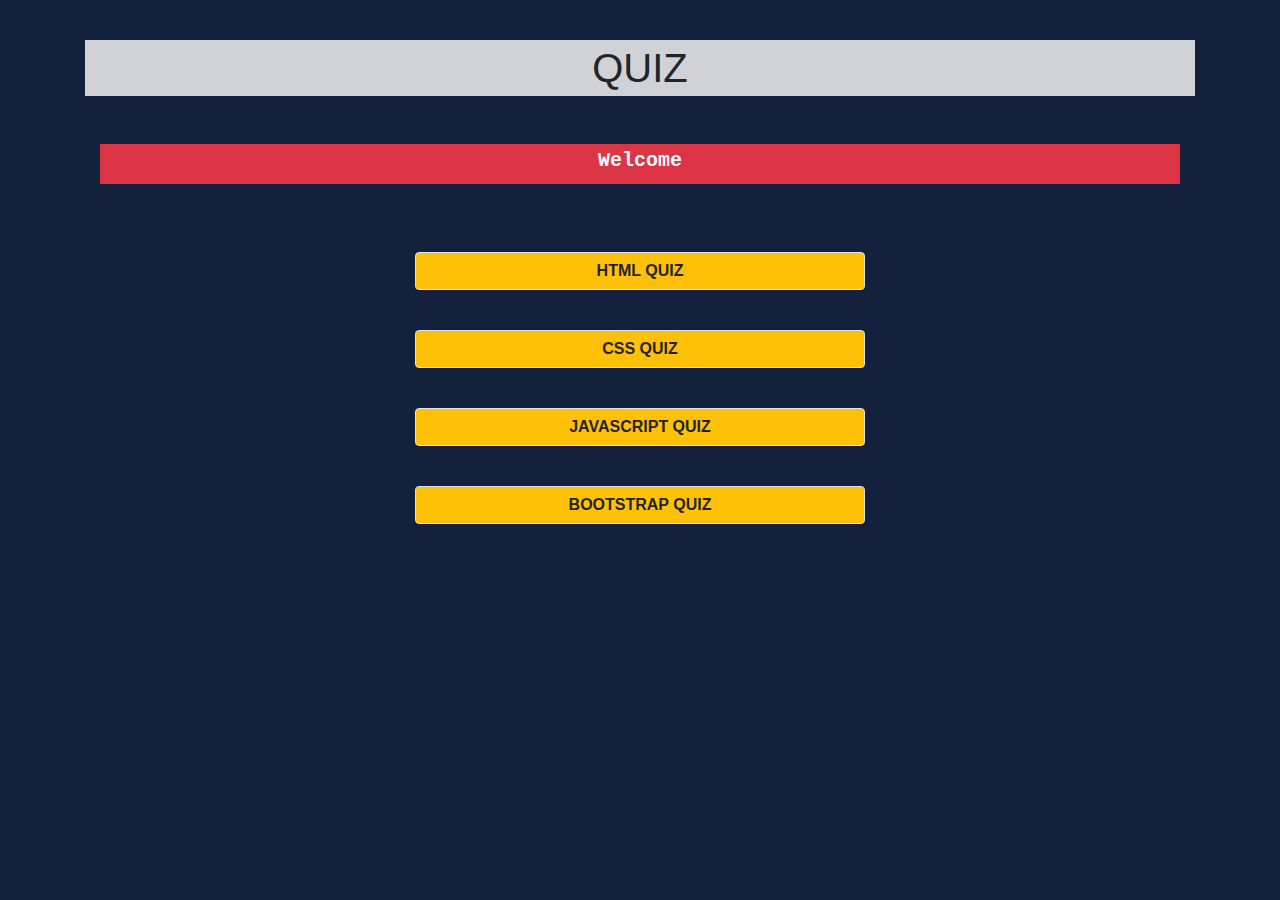
<file: index.html>
<!doctype html>
<html lang="en">

<head>
    <!-- Required meta tags -->
    <meta charset="utf-8">
    <meta name="viewport" content="width=device-width, initial-scale=1, shrink-to-fit=no">

    <!-- Bootstrap CSS -->
    <link rel="stylesheet" href="https://cdn.jsdelivr.net/npm/bootstrap@4.4.1/dist/css/bootstrap.min.css"
        integrity="sha384-Vkoo8x4CGsO3+Hhxv8T/Q5PaXtkKtu6ug5TOeNV6gBiFeWPGFN9MuhOf23Q9Ifjh" crossorigin="anonymous">

    <title>Quiz App</title>
    <link rel="icon" type="image/x-icon" href="/fav-con.jpg">
    <link rel="stylesheet" href="style.css">
    <style>
        /* body{
            margin: 0px 0px;
        }
         */
    </style>

</head>

<body>
    <div class="outsi">
        <div class="mainer container">
            <div class="heading ">
                <h1 class="text-center  p-1 backCustom ">QUIZ</h1>
            </div>

            <div class="container my-5 text-center ">

                <h5 class="bg-danger text-light " id="demos"></h5>
            </div>

            <div class="quizes my-5 row">
                <div class="col-12 "><a href="/components/htmlQuiz.html"><button type="button"
                            class="btn btn-warning quizBtner border butn">HTML QUIZ</button></a></div>
                <div class="col-12 "><a href="./components/css.html"><button type="button"
                            class="btn btn-warning quizBtner border butn">CSS QUIZ</button></a></div>
                <div class="col-12"><a href="./components/js.html"><button type="button"
                            class="btn btn-warning quizBtner border butn">JAVASCRIPT QUIZ</button></a></div>
                <div class="col-12"><a href="./components/bootstrap.html"><button type="button"
                            class="btn btn-warning quizBtner border butn">BOOTSTRAP QUIZ</button></a></div>

            </div>
        </div>
    </div>


    <script>
        var i = 0;
        var j = 0;
        var txt = 'Welcome to Quiz World....';
        var Newtxt = 'Attemt Your Favourite Quiz Now';
        var speed = 100;
        let demos = document.getElementById("demos");

        function typeWriter() {
            if (i < txt.length) {
                demos.innerHTML += txt.charAt(i);
                i++;
                setTimeout(typeWriter, speed);
            }
        }
        typeWriter()
        setInterval(() => {
            demos.innerHTML = "";
            demos.innerHTML = Newtxt;
            // typeNewWriter()

        }, 3500);

    </script>

    <!-- Optional JavaScript -->
    <!-- jQuery first, then Popper.js, then Bootstrap JS -->
    <script src="https://code.jquery.com/jquery-3.4.1.slim.min.js"
        integrity="sha384-J6qa4849blE2+poT4WnyKhv5vZF5SrPo0iEjwBvKU7imGFAV0wwj1yYfoRSJoZ+n"
        crossorigin="anonymous"></script>
    <script src="https://cdn.jsdelivr.net/npm/popper.js@1.16.0/dist/umd/popper.min.js"
        integrity="sha384-Q6E9RHvbIyZFJoft+2mJbHaEWldlvI9IOYy5n3zV9zzTtmI3UksdQRVvoxMfooAo"
        crossorigin="anonymous"></script>
    <script src="https://cdn.jsdelivr.net/npm/bootstrap@4.4.1/dist/js/bootstrap.min.js"
        integrity="sha384-wfSDF2E50Y2D1uUdj0O3uMBJnjuUD4Ih7YwaYd1iqfktj0Uod8GCExl3Og8ifwB6"
        crossorigin="anonymous"></script>

    <!-- <script src="app.js"></script> -->
</body>

</html>
</file>
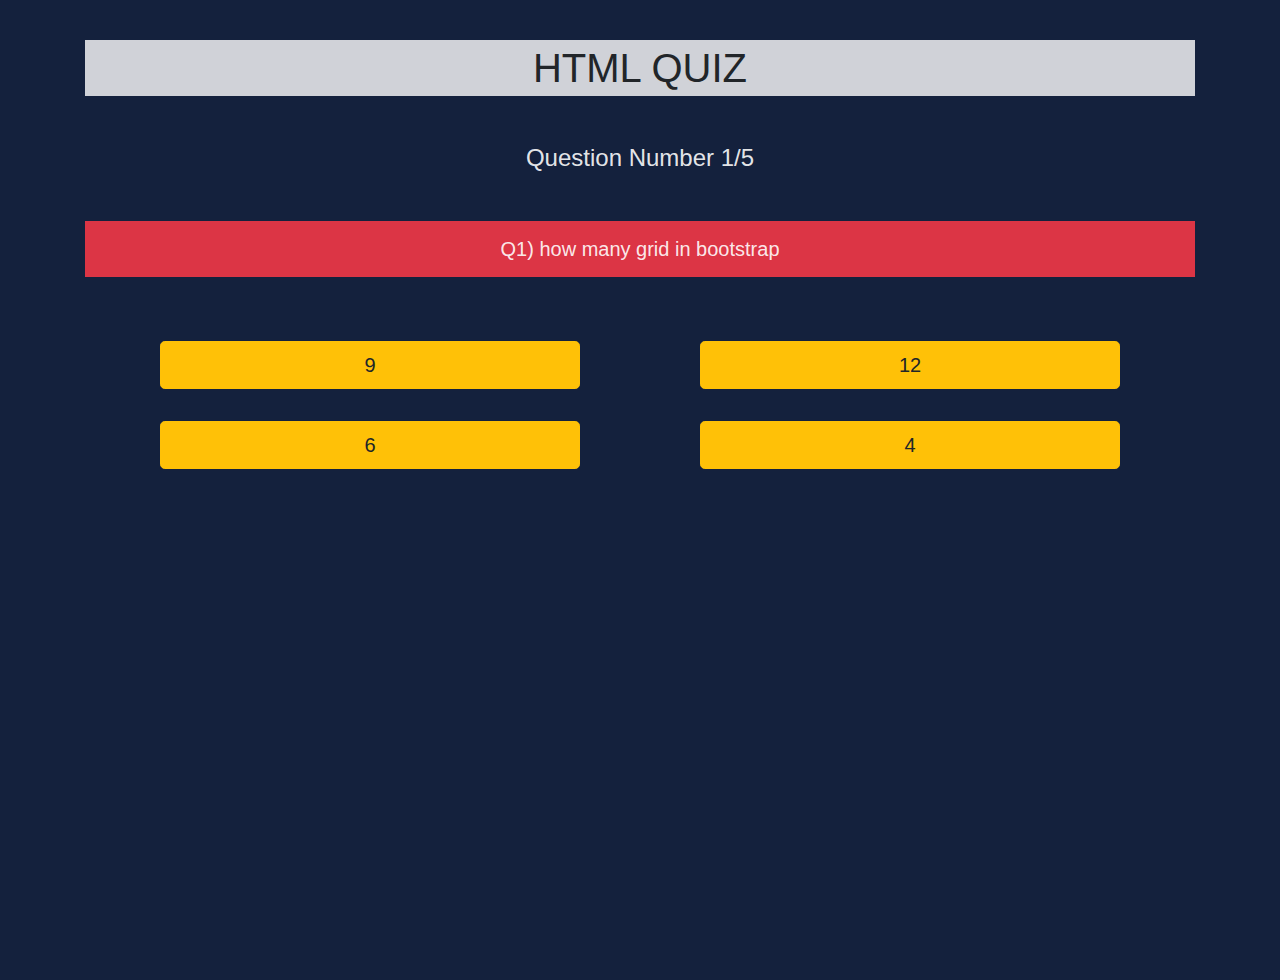
<file: components/bootstrap.html>
<!doctype html>
<html lang="en">

<head>
    <!-- Required meta tags -->
    <meta charset="utf-8">
    <meta name="viewport" content="width=device-width, initial-scale=1, shrink-to-fit=no">

    <!-- Bootstrap CSS -->
    <link rel="stylesheet" href="https://cdn.jsdelivr.net/npm/bootstrap@4.4.1/dist/css/bootstrap.min.css"
        integrity="sha384-Vkoo8x4CGsO3+Hhxv8T/Q5PaXtkKtu6ug5TOeNV6gBiFeWPGFN9MuhOf23Q9Ifjh" crossorigin="anonymous">
        <link rel="icon" type="image/x-icon" href="/fav-con.jpg">
    <title>Quiz App</title>
    <link rel="stylesheet" href="/style.css">
</head>

<body>

    <div class="main-box main container">
        <div class="heading">
            <h1 class="text-center  p-1 backCustom">HTML QUIZ</h1>
        </div>

        <div id="innerBox">

            <div class="num texter  text-center my-5 " id="sawalNum"></div>

            <div class="my-5" id="question"></div>

            <div class="optionSec ">
                <div class=" container row my-4 opt11 mx-auto" id="optBtn"></div>
            </div>

        </div>
        <div class="score-box my-5 " id="show">
            <div id="scoreCard" class="text-center text-light  scoreMar"></div>

            <div class=" my-4 ">
                <button type="button" class="btn btn-danger  retrybtn  btnMar mx-2" onclick="playAgain()">Try
                    Again</button>
                <button type="button" class="btn btn-warning  retrybtn  btnMar mx-2" onclick="goHome()">Home</button>
            </div>
        </div>

    </div>



    <!-- Optional JavaScript -->
    <!-- jQuery first, then Popper.js, then Bootstrap JS -->
    <script src="https://code.jquery.com/jquery-3.4.1.slim.min.js"
        integrity="sha384-J6qa4849blE2+poT4WnyKhv5vZF5SrPo0iEjwBvKU7imGFAV0wwj1yYfoRSJoZ+n"
        crossorigin="anonymous"></script>
    <script src="https://cdn.jsdelivr.net/npm/popper.js@1.16.0/dist/umd/popper.min.js"
        integrity="sha384-Q6E9RHvbIyZFJoft+2mJbHaEWldlvI9IOYy5n3zV9zzTtmI3UksdQRVvoxMfooAo"
        crossorigin="anonymous"></script>
    <script src="https://cdn.jsdelivr.net/npm/bootstrap@4.4.1/dist/js/bootstrap.min.js"
        integrity="sha384-wfSDF2E50Y2D1uUdj0O3uMBJnjuUD4Ih7YwaYd1iqfktj0Uod8GCExl3Og8ifwB6"
        crossorigin="anonymous"></script>

    <script src="./bootstrap.js"></script>
</body>

</html>
</file>
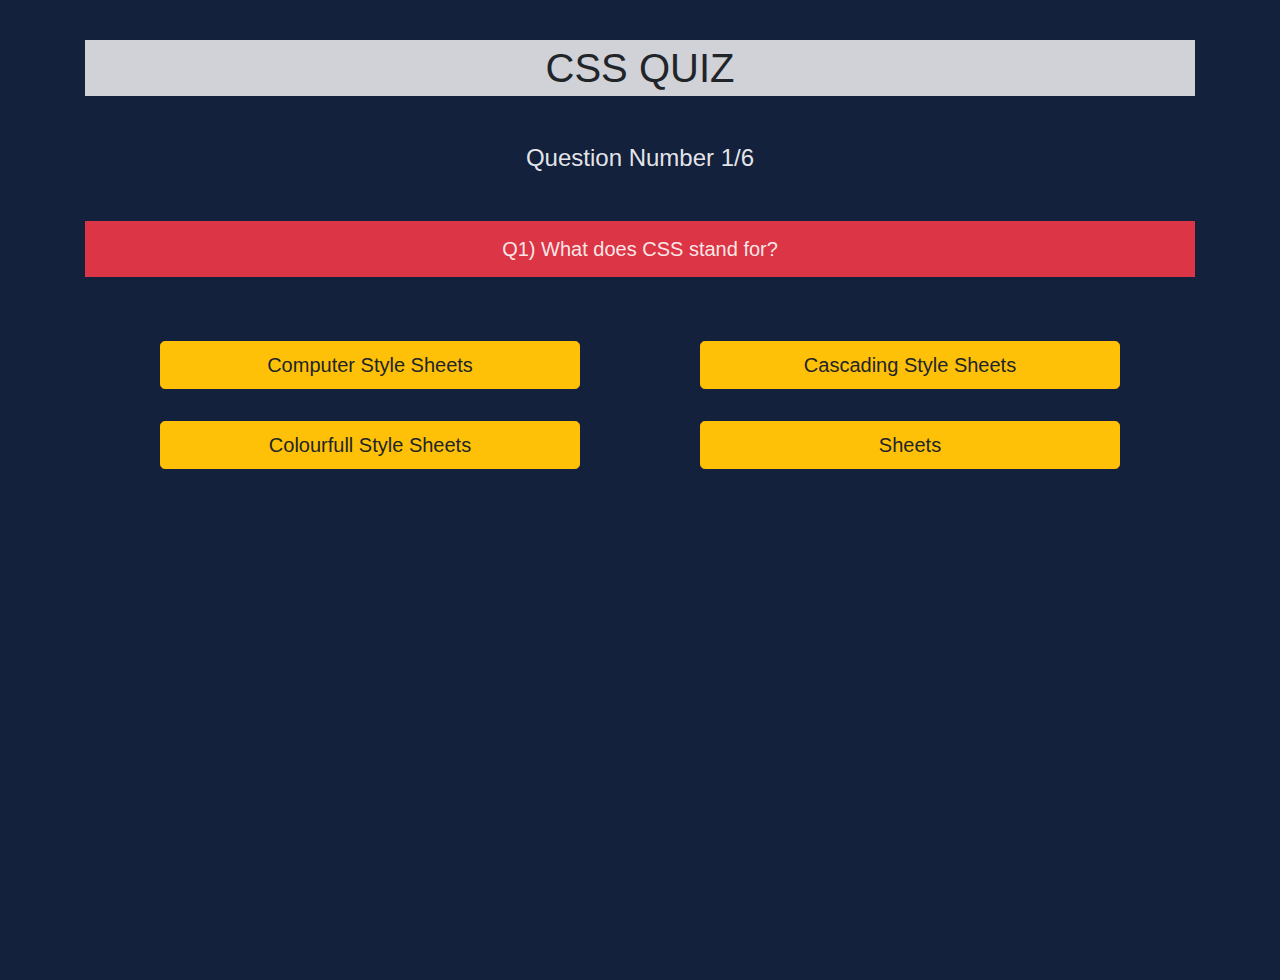
<file: components/css.html>
<!doctype html>
<html lang="en">

<head>
    <!-- Required meta tags -->
    <meta charset="utf-8">
    <meta name="viewport" content="width=device-width, initial-scale=1, shrink-to-fit=no">

    <!-- Bootstrap CSS -->
    <link rel="stylesheet" href="https://cdn.jsdelivr.net/npm/bootstrap@4.4.1/dist/css/bootstrap.min.css"
        integrity="sha384-Vkoo8x4CGsO3+Hhxv8T/Q5PaXtkKtu6ug5TOeNV6gBiFeWPGFN9MuhOf23Q9Ifjh" crossorigin="anonymous">
        <link rel="icon" type="image/x-icon" href="/fav-con.jpg">
    <title>Quiz App</title>
    <link rel="stylesheet" href="/style.css">
</head>

<body>

    <div class="main-box main container">
        <div class="heading">
            <h1 class="text-center  p-1 backCustom">CSS QUIZ</h1>
        </div>

        <div id="innerBox">

            <div class="num texter  text-center my-5 " id="sawalNum"></div>

            <div class="my-5" id="question"></div>

            <div class="optionSec ">
                <div class=" container row my-4 opt11 mx-auto" id="optBtn"></div>
            </div>

        </div>
        <div class="score-box my-5 " id="show">
            <div id="scoreCard" class="text-center text-light  scoreMar"></div>

            <div class=" my-4 ">
                <button type="button" class="btn btn-danger  retrybtn  btnMar mx-2" onclick="playAgain()">Try
                    Again</button>
                <button type="button" class="btn btn-warning  retrybtn  btnMar mx-2" onclick="goHome()">Home</button>
            </div>
        </div>

    </div>



    <!-- Optional JavaScript -->
    <!-- jQuery first, then Popper.js, then Bootstrap JS -->
    <script src="https://code.jquery.com/jquery-3.4.1.slim.min.js"
        integrity="sha384-J6qa4849blE2+poT4WnyKhv5vZF5SrPo0iEjwBvKU7imGFAV0wwj1yYfoRSJoZ+n"
        crossorigin="anonymous"></script>
    <script src="https://cdn.jsdelivr.net/npm/popper.js@1.16.0/dist/umd/popper.min.js"
        integrity="sha384-Q6E9RHvbIyZFJoft+2mJbHaEWldlvI9IOYy5n3zV9zzTtmI3UksdQRVvoxMfooAo"
        crossorigin="anonymous"></script>
    <script src="https://cdn.jsdelivr.net/npm/bootstrap@4.4.1/dist/js/bootstrap.min.js"
        integrity="sha384-wfSDF2E50Y2D1uUdj0O3uMBJnjuUD4Ih7YwaYd1iqfktj0Uod8GCExl3Og8ifwB6"
        crossorigin="anonymous"></script>

    <script src="./css.js"></script>
</body>

</html>
</file>
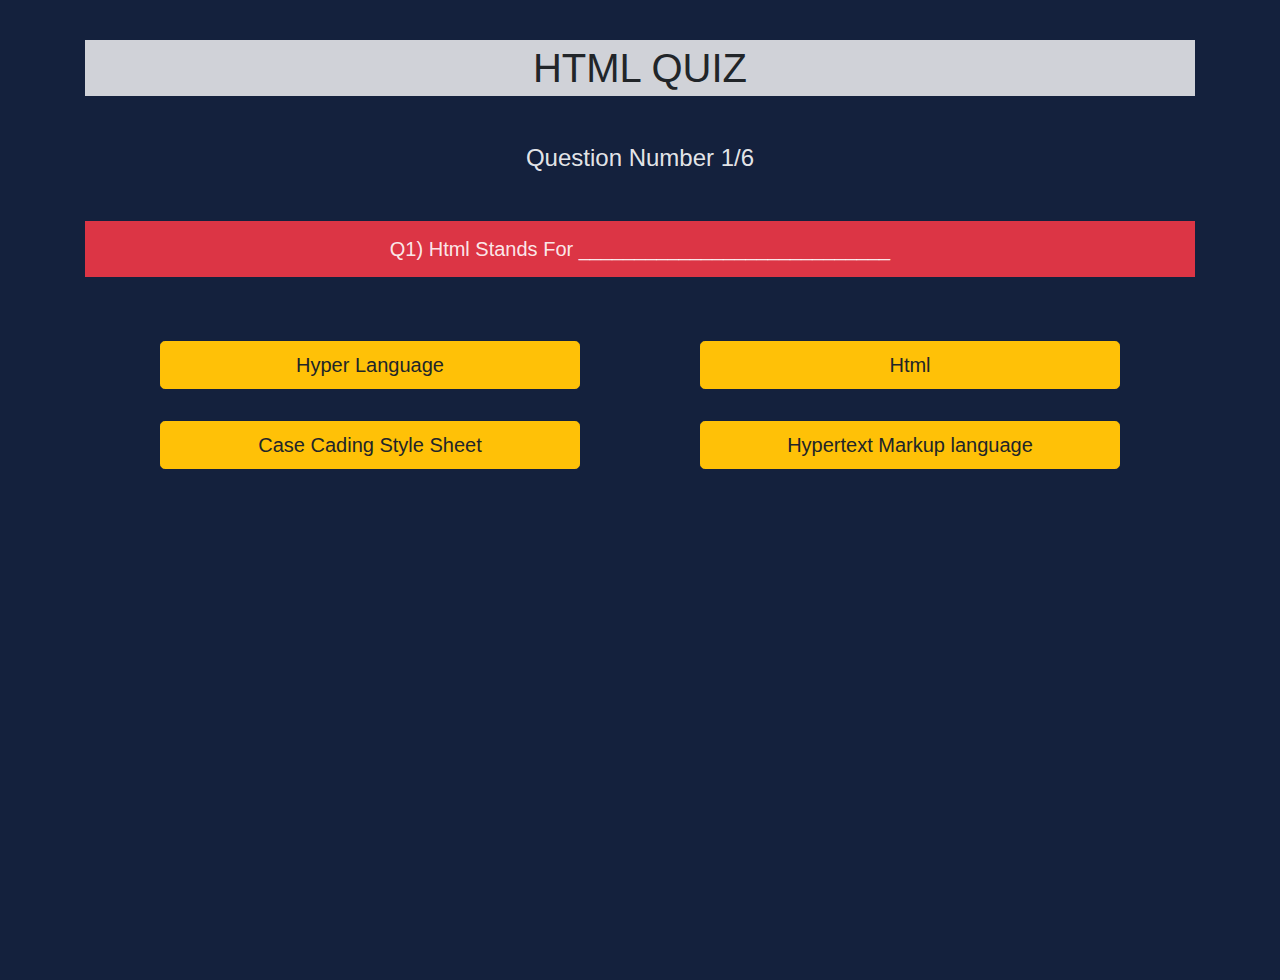
<file: components/htmlQuiz.html>
<!doctype html>
<html lang="en">

<head>
    <!-- Required meta tags -->
    <meta charset="utf-8">
    <meta name="viewport" content="width=device-width, initial-scale=1, shrink-to-fit=no">

    <!-- Bootstrap CSS -->
    <link rel="stylesheet" href="https://cdn.jsdelivr.net/npm/bootstrap@4.4.1/dist/css/bootstrap.min.css"
        integrity="sha384-Vkoo8x4CGsO3+Hhxv8T/Q5PaXtkKtu6ug5TOeNV6gBiFeWPGFN9MuhOf23Q9Ifjh" crossorigin="anonymous">
        <link rel="icon" type="image/x-icon" href="/fav-con.jpg">
    <title>Quiz App</title>
    <link rel="stylesheet" href="../style.css">
</head>

<body>

    <div class="main-box main container">
        <div class="heading">
            <h1 class="text-center  p-1 backCustom">HTML QUIZ</h1>
        </div>

        <div id="innerBox">

            <div class="num texter  text-center my-5 " id="sawalNum"></div>

            <div class="my-5" id="question"></div>

            <div class="optionSec ">
                <div class=" container row my-4 opt11 mx-auto" id="optBtn"></div>
            </div>

        </div>
        <div class="score-box my-5 " id="show">
            <div id="scoreCard" class="text-center text-light  scoreMar">
                <!-- <h4 class="text-info">Total Question :</h4>
                <h4 class="text-success">Correct Selected :</h4>
                <h4 class="text-warning ">Your Score % :</h5> -->
            </div>

            <div class=" my-4 ">
                <button type="button" class="btn btn-danger  retrybtn  btnMar mx-2" onclick="playAgain()">Try
                    Again</button>
                <button type="button" class="btn btn-warning  retrybtn  btnMar mx-2" onclick="goHome()">Home</button>
            </div>
        </div>

    </div>
    <!-- <script src="../index.html"></script> -->


    <!-- Optional JavaScript -->
    <!-- jQuery first, then Popper.js, then Bootstrap JS -->
    <script src="https://code.jquery.com/jquery-3.4.1.slim.min.js"
        integrity="sha384-J6qa4849blE2+poT4WnyKhv5vZF5SrPo0iEjwBvKU7imGFAV0wwj1yYfoRSJoZ+n"
        crossorigin="anonymous"></script>
    <script src="https://cdn.jsdelivr.net/npm/popper.js@1.16.0/dist/umd/popper.min.js"
        integrity="sha384-Q6E9RHvbIyZFJoft+2mJbHaEWldlvI9IOYy5n3zV9zzTtmI3UksdQRVvoxMfooAo"
        crossorigin="anonymous"></script>
    <script src="https://cdn.jsdelivr.net/npm/bootstrap@4.4.1/dist/js/bootstrap.min.js"
        integrity="sha384-wfSDF2E50Y2D1uUdj0O3uMBJnjuUD4Ih7YwaYd1iqfktj0Uod8GCExl3Og8ifwB6"
        crossorigin="anonymous"></script>

    <script src="app.js"></script>
</body>

</html>
</file>
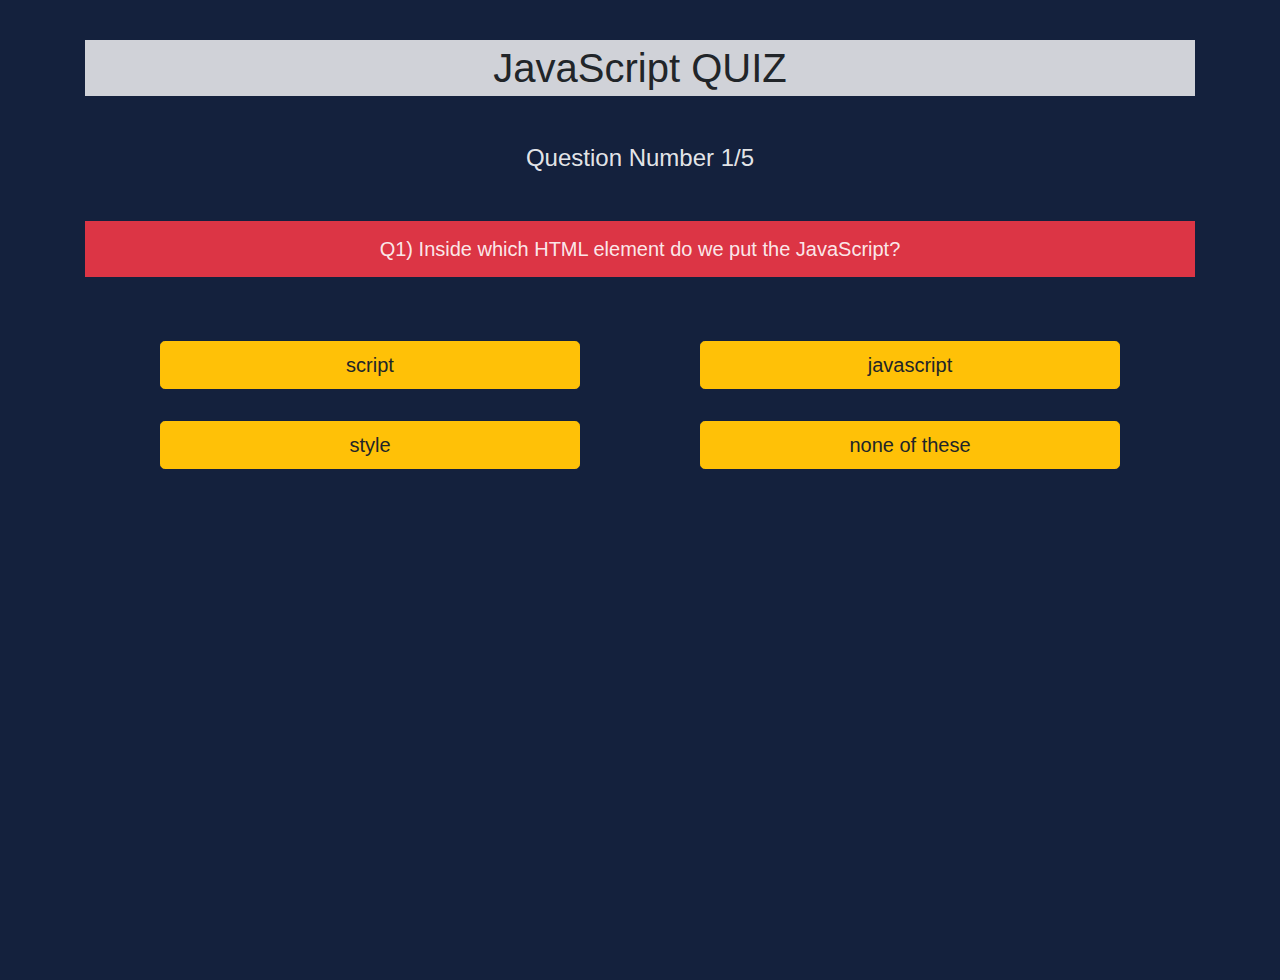
<file: components/js.html>
<!doctype html>
<html lang="en">

<head>
    <!-- Required meta tags -->
    <meta charset="utf-8">
    <meta name="viewport" content="width=device-width, initial-scale=1, shrink-to-fit=no">

    <!-- Bootstrap CSS -->
    <link rel="stylesheet" href="https://cdn.jsdelivr.net/npm/bootstrap@4.4.1/dist/css/bootstrap.min.css"
        integrity="sha384-Vkoo8x4CGsO3+Hhxv8T/Q5PaXtkKtu6ug5TOeNV6gBiFeWPGFN9MuhOf23Q9Ifjh" crossorigin="anonymous">
        <link rel="icon" type="image/x-icon" href="/fav-con.jpg">
    <title>Quiz App</title>
    <link rel="stylesheet" href="../style.css">
</head>

<body>

    <div class="main-box main container">
        <div class="heading">
            <h1 class="text-center  p-1 backCustom">JavaScript QUIZ</h1>
        </div>

        <div id="innerBox">

            <div class="num texter  text-center my-5 " id="sawalNum"></div>

            <div class="my-5" id="question"></div>

            <div class="optionSec ">
                <div class=" container row my-4 opt11 mx-auto" id="optBtn"></div>
            </div>

        </div>
        <div class="score-box my-5 " id="show">
            <div id="scoreCard" class="text-center text-light  scoreMar"></div>

            <div class=" my-4 ">
                <button type="button" class="btn btn-danger  retrybtn  btnMar mx-2" onclick="playAgain()">Try
                    Again</button>
                <button type="button" class="btn btn-warning  retrybtn  btnMar mx-2" onclick="goHome()">Home</button>
            </div>
        </div>

    </div>



    <!-- Optional JavaScript -->
    <!-- jQuery first, then Popper.js, then Bootstrap JS -->
    <script src="https://code.jquery.com/jquery-3.4.1.slim.min.js"
        integrity="sha384-J6qa4849blE2+poT4WnyKhv5vZF5SrPo0iEjwBvKU7imGFAV0wwj1yYfoRSJoZ+n"
        crossorigin="anonymous"></script>
    <script src="https://cdn.jsdelivr.net/npm/popper.js@1.16.0/dist/umd/popper.min.js"
        integrity="sha384-Q6E9RHvbIyZFJoft+2mJbHaEWldlvI9IOYy5n3zV9zzTtmI3UksdQRVvoxMfooAo"
        crossorigin="anonymous"></script>
    <script src="https://cdn.jsdelivr.net/npm/bootstrap@4.4.1/dist/js/bootstrap.min.js"
        integrity="sha384-wfSDF2E50Y2D1uUdj0O3uMBJnjuUD4Ih7YwaYd1iqfktj0Uod8GCExl3Og8ifwB6"
        crossorigin="anonymous"></script>

    <script src="./js.js"></script>
</body>

</html>
</file>
<file: style.css>
body{
    margin: 40px 0px;
    padding: 0;
    background-color: #14213d;
}

.main{
    background-color: #14213d;
    width: 100%;
    height: 100vh;
}

.backCustom{
    background-color: rgba(255, 255, 255, 0.8);
}
.texter{
    color: rgba(255, 255, 255, 0.9);
}

.cusm{
    width: 420px;
    font-weight: 500;    
}
.opt11{
    display: flex;
    justify-content: space-around;
    align-items: center;    
}
.outsi{
    background-repeat: no-repeat;
    background-position: center;
    background-size: cover;
    height: 90vh;
    margin: 0px;
}
#demos{
    font-family: 'Courier New', Courier, monospace;
    font-weight: 700;
    background-color: rgba(255, 255, 255, 0.137);
    color: rgb(120, 243, 237);
    align-items: center;
    padding: 5px;
    height: 40px;
}
.butn{
    /* font-family: monospace; */
    font-weight: 700;
}
.sus{
    width: 500px;
}

.score-box{
    display: none;
    width: 60%;
    height: 350px;
    /* height: 200px; */
    margin: auto ;
    padding: 20px;
    text-align: center;
    background-color: rgba(255, 255, 255, 0.116);
    
    
}
.retrybtn{
    width: 200px;
    font-weight: 500;  
}
.scoreMar{
    margin: 15px 0;
}
.btnMar{
    margin: 20px 0px;
}
@media (width<800px){
    .score-box{
        width: 80%;
        height: 350px;
    }
    .retrybtn{
        width: 300px;
        
    }
    .btnMar{
        margin: 12px 0px;
    }
}
@media (width<450px){
    .score-box{
        width: 80%;
        height: 370px;
    }
    .retrybtn{
        width: 150px;
        
    }
    .btnMar{
        margin: 15px 0px;
    }
    #demos{
        height: 60px;
    }
}
@media (width<350px){
    .score-box{
        width: 80%;
        height: 480px;
    }
    .retrybtn{
        width: 120px;
        
    }
    .btnMar{
        margin: 12px 0px;
    }
}

/* =====HOME==== */

.quizes{
    text-align: center;
}
.quizBtner{
    width: 450px;
    margin: 20px 0px;
}
@media (width<800px){
    .quizBtner{
        width: 380px;
        margin: 20px 0px;
    }
}
@media (width<450px){
    .quizBtner{
        width: 290px;
        margin: 20px 0px;
    }
}
@media (width<350px){
    .quizBtner{
        width: 220px;
        margin: 20px 0px;

    }
}
</file>
